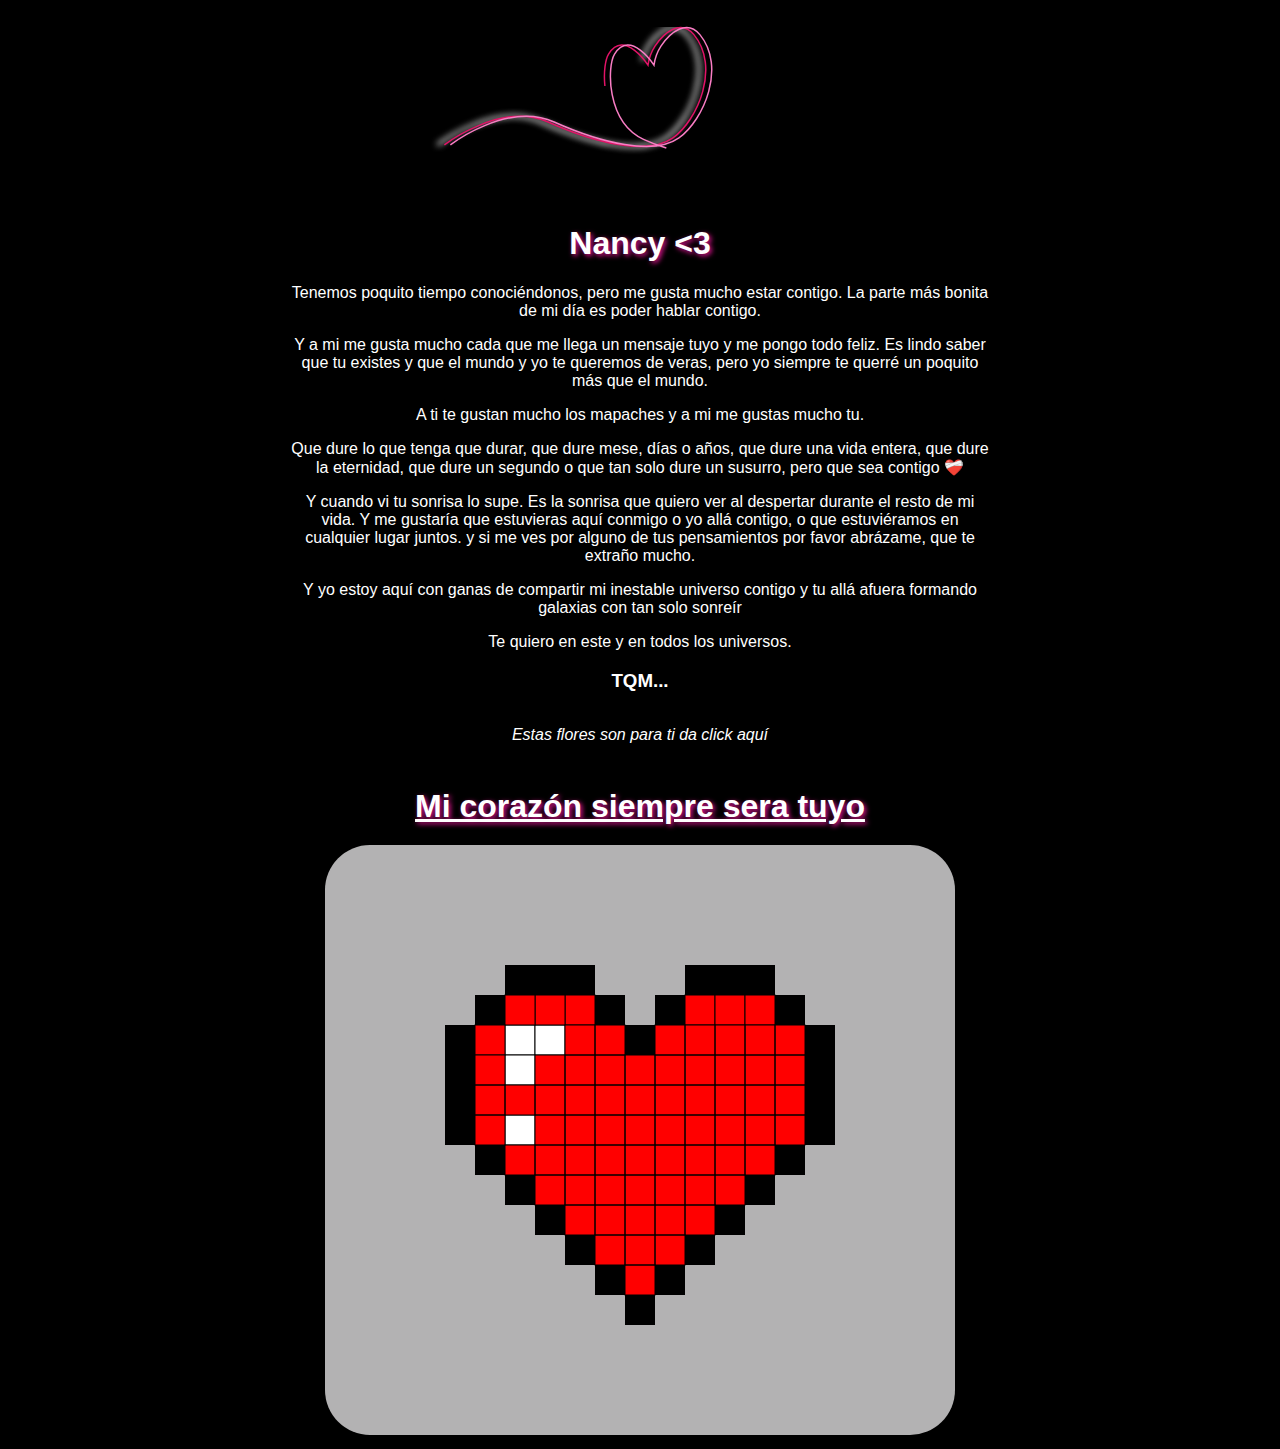
<file: valentine.html>
<!DOCTYPE html>
<html lang="en">

<head>
  <meta charset="UTF-8">
  <title>Carta</title>
  <link rel="stylesheet" href="text.css">
  <style>
    body {
      font-family: Verdana, Geneva, Tahoma, sans-serif;
      width: 100wh;
      height: 100vh;
      display: grid;
      place-items: center;
      background-color: black;
      color: white;
    }

    .container {
      width: 70%;
      text-align: center;
    }

    .container * {
      margin: 10px;
    }

    .mesage {
      font-family: cursive;
      text-align: center;
      font-style: italic;
    }

    #lienzo {
      background-color: rgba(255, 254, 255, 0.7);
      border-radius: 45px;
    }
  </style>

</head>

<body>
  <div class="loading">

    <svg version="1.1" id="Layer_1" xmlns="http://www.w3.org/2000/svg" xmlns:xlink="http://www.w3.org/1999/xlink"
      x="0px" y="0px" width="500" height="200" viewBox="0 0 334 120" enable-background="new 0 0 334 120"
      xml:space="preserve">
      <filter id="blur-filter" x="-1" y="0" width="200" height="200">
        <feGaussianBlur in="SourceGraphic" stdDeviation="2" />
      </filter>
      <path class="linear-1" fill="none" stroke="#E21393" stroke-miterlimit="10" d="M31.333,90c0,0,38-29.333,69.333-15.333S167.333,97.333,184,85.333
  s31.638-47.49,14-69c-8.615-10.506-19.829-1.669-26,7.667c-3.619,5.474-4.667,12.667-4.667,12.667S151.637,12.315,141,29.333
  c-5,8-5.667,45.333,19.333,57C204.574,106.979,286.928,102.42,310,88" />
      <path class="linear-1" fill="none" stroke="#F97DC4" stroke-miterlimit="10" d="M32.333,90c0,0,38-29.333,69.333-15.333S168.333,97.333,185,85.333
  s31.638-47.49,14-69c-8.615-10.506-19.829-1.669-26,7.667c-3.619,5.474-4.667,12.667-4.667,12.667S152.637,12.315,142,29.333
  c-5,8-5.667,45.333,19.333,57C205.574,106.979,287.928,102.42,311,88" />
      <path class="linear-3" fill="none" stroke="#E21367" stroke-miterlimit="10" d="M36.333,90c0,0,38-29.333,69.333-15.333S172.333,97.333,189,85.333
  s31.638-47.49,14-69c-8.615-10.506-19.829-1.669-26,7.667c-3.619,5.474-4.667,12.667-4.667,12.667S156.637,12.315,146,29.333
  c-5,8-5.667,45.333,19.333,57C209.574,106.979,291.928,102.42,315,88" />
      <path class="linear-4" fill="none" stroke="#F97DC4" stroke-miterlimit="10" d="M40.333,90c0,0,38-29.333,69.333-15.333S176.333,97.333,193,85.333
  s31.638-47.49,14-69c-8.615-10.506-19.829-1.669-26,7.667c-3.619,5.474-4.667,12.667-4.667,12.667S160.637,12.315,150,29.333
  c-5,8-5.667,45.333,19.333,57C213.574,106.979,295.928,102.42,319,88" />
    </svg>
    <h1>Nancy <3 </h1>
        <p>Tenemos poquito tiempo conociéndonos, pero me gusta mucho estar contigo. La parte más bonita de mi día es
          poder hablar contigo.</p>
        <p>Y a mi me gusta mucho cada que me llega un mensaje tuyo y me pongo todo feliz. Es lindo saber que tu existes
          y que el mundo y yo te queremos de veras, pero yo siempre te querré un poquito más que el mundo.</p>
        <p>A ti te gustan mucho los mapaches y a mi me gustas mucho tu.</p>
        <p>Que dure lo que tenga que durar, que dure mese, días o años, que dure una vida entera, que dure la eternidad,
          que dure un segundo o que tan solo dure un susurro, pero que sea contigo ❤️‍🩹</p>
        <p>Y cuando vi tu sonrisa lo supe. Es la sonrisa que quiero ver al despertar durante el resto de mi vida. Y me
          gustaría que estuvieras aquí conmigo o yo allá contigo, o que estuviéramos en cualquier lugar juntos. y si me
          ves por alguno de tus pensamientos por favor abrázame, que te extraño mucho.</p>
        <p>Y yo estoy aquí con ganas de compartir mi inestable universo contigo y tu allá afuera formando galaxias con
          tan solo sonreír</p>
        <p>Te quiero en este y en todos los universos.</p>
        <h3>TQM...</h3>
  </div>
  <div class="mesage">
    <a href="./floresamarillas/indexflores.html">
      <p>Estas flores son para ti da click aquí</p>
    </a>
  </div>
  <br>
  <div class="container">
    <h1 style="text-decoration: underline;">Mi corazón siempre sera tuyo</h1>
    <canvas id="lienzo" width="630" height="590"></canvas>
  </div>
</body>
<script src="./corazon.js"></script>

</html>
</file>
<file: text.css>
@import url(https://fonts.googleapis.com/css?family=Dancing+Script);

body {
  background: #212121;
  color: white;
  font-family: 'Arial', sans-serif;
  text-align: center;
  margin: 0;
}

svg path.linear-1 {
  stroke: white;
  filter: url(#blur-filter);
}

.loading {
  width: 100%;
  max-width: 700px;
  margin: 0 auto;
  padding: 0;
  position: relative;
}

.loading svg {
  height: 100%;
}

.loading .linear-1 {
  stroke-dasharray: 281;
  animation: dash 6s infinite linear forwards;
}

.loading .linear-2 {
  stroke-dasharray: 300;
  animation: dash 5s infinite linear forwards;
}

.loading .linear-3 {
  stroke-dasharray: 340;
  animation: dash 4s infinite linear forwards;
}

.loading .linear-4 {
  stroke-dasharray: 400;
  animation: dash 3s infinite linear forwards;
}

@keyframes dash {
  from {
    stroke-dashoffset: 814;
  }
  to {
    stroke-dashoffset: -814;
  }
}

h1 {
  text-shadow: 2px 2px 5px #E21393;
}

a,
h3 {
  color: #fff;
}

a {
  text-decoration: none;
}

a:hover {
  color: #F97DC4;
}

p {
  font-family: Verdana, Geneva, Tahoma, sans-serif;
}

@media (max-width: 768px) {
  h1 {
    font-size: 24px;
  }
}
</file>
